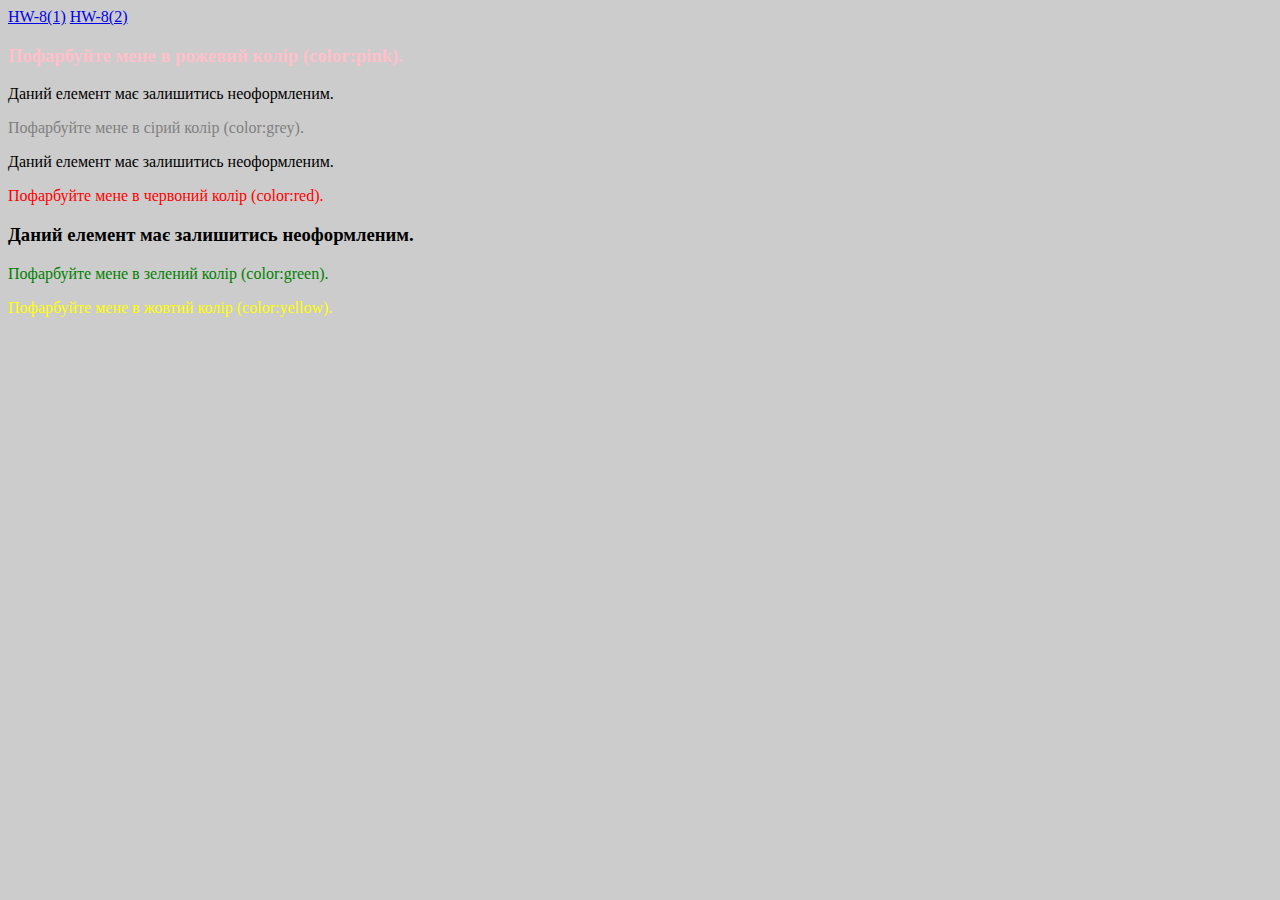
<file: index.html>
<!DOCTYPE html>
<html lang="en">
<head>
    <meta charset="UTF-8">
    <meta name="viewport" content="width=, initial-scale=1.0">
    <title>Document</title>
    <link rel="stylesheet" href="./style.css">
</head>
<body>
    <a href="./index.html">HW-8(1)</a>
    <a href="./index2.html">HW-8(2)</a>
    <div class="text-box">
        <h3>Пофарбуйте мене в рожевий колір (color:pink).</h3>
        <p>Даний елемент має залишитись неоформленим.</p>
        <p id='greycol'>Пофарбуйте мене в сірий колір (color:grey).</p>
        <div>Даний елемент має залишитись неоформленим.</div>
        <div><p>Пофарбуйте мене в червоний колір (color:red).</p></div>
        <h3>Даний елемент має залишитись неоформленим.</h3>
        <p>Пофарбуйте мене в зелений колір (color:green).</p>
       <p class='yellow'>Пофарбуйте мене в жовтий колір (color:yellow).</p>
    </div>
    <section></section>
</body>
</html>
</file>
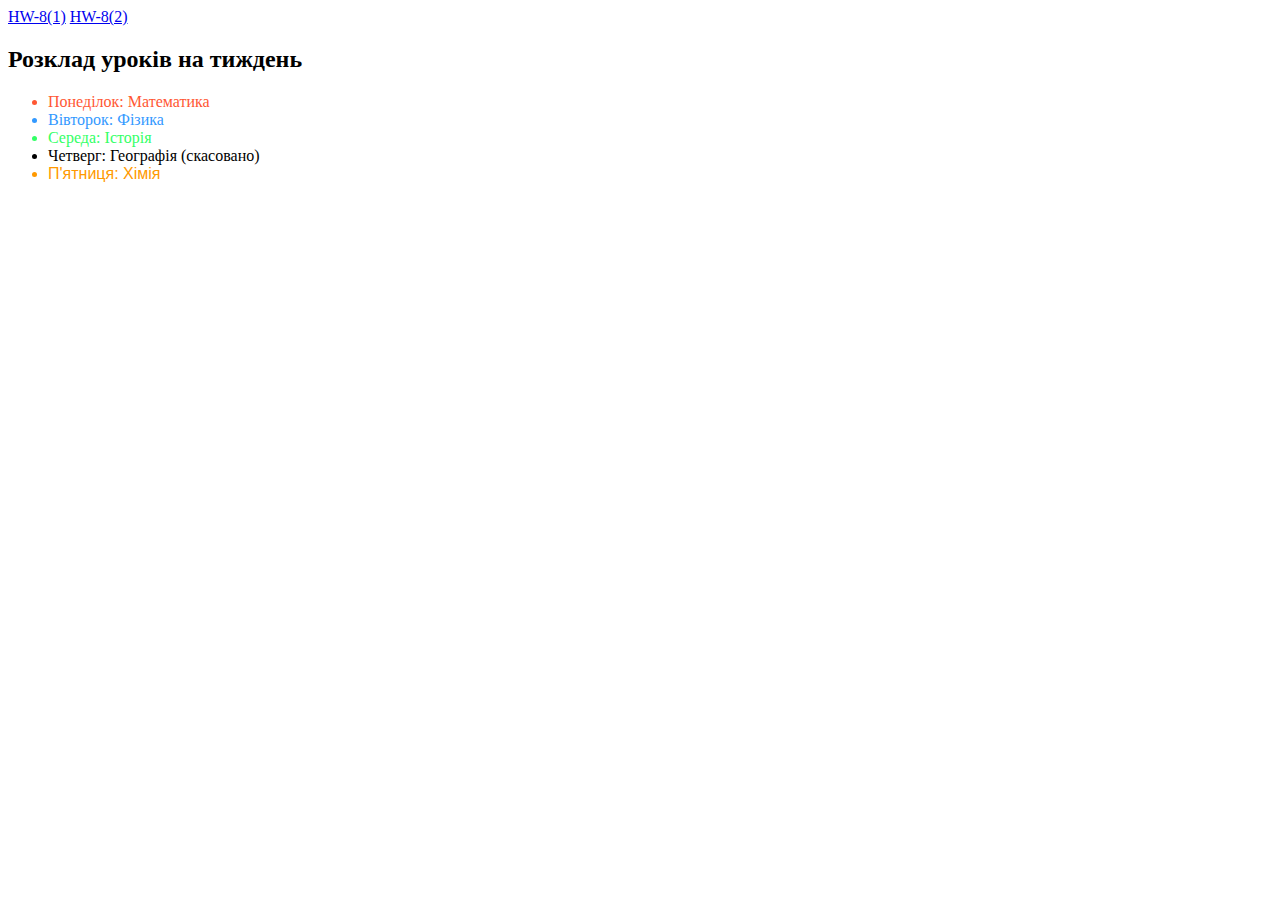
<file: index2.html>
<!DOCTYPE html>
<html lang="en">
<head>
    <meta charset="UTF-8">
    <meta name="viewport" content="width=device-width, initial-scale=1.0">
    <link rel="stylesheet" href="./style2.css">  
</head>
<body>
    <a href="./index.html">HW-8(1)</a>
    <a href="./index2.html">HW-8(2)</a>
    <div class="lessons-container">
        <h2>Розклад уроків на тиждень</h2>
        <ul class="lessons-list">
            <li>Понеділок: Математика</li>
            <li>Вівторок: Фізика</li>
            <li>Середа: Історія</li>
            <li class="canceled">Четверг: Географія (скасовано)</li>
            <li>П'ятниця: Хімія</li>
        </ul>
    </div>
</body>
</html>
</file>
<file: style.css>
body{
    background-color: #ccc;
}
.yellow{
    color: yellow;
}
#greycol{
    color: gray;
}
.text-box h3:first-child{
    color: pink
}
.text-box div p{
    color: red;
}
.text-box  h3 p{
    color: green;
}
p:nth-last-child(2){
    color: green;
}
</file>
<file: style2.css>
.lessons-list li:nth-child(1) {
  color: #ff5733;
}
.lessons-list li:nth-child(1):hover {
  background-color: #ccc;
  color: #fff;
}

.lessons-list li:nth-child(2) {
  color: #3399ff;
}
.lessons-list li:nth-child(2):first-child {
  font-family: "Franklin Gothic Medium", "Arial Narrow", Arial, sans-serif;
}

.lessons-list li:nth-child(3) {
  color: #33ff66;
}
.lessons-list li:nth-child(3):last-child {
  text-decoration: underline;
}

.lessons-list li:nth-child(4):not(.canceled) {
  color: #9966cc;
}
.lessons-list li:nth-child(4):not(.canceled):hover {
  background-color: #9966cc;
  color: #fff;
}

.lessons-list li:nth-child(5) {
  color: #ff9900;
}
.lessons-list li:nth-child(5):nth-of-type(odd) {
  font-family: 'Gill Sans', 'Gill Sans MT', Calibri, 'Trebuchet MS', sans-serif;
}
</file>
